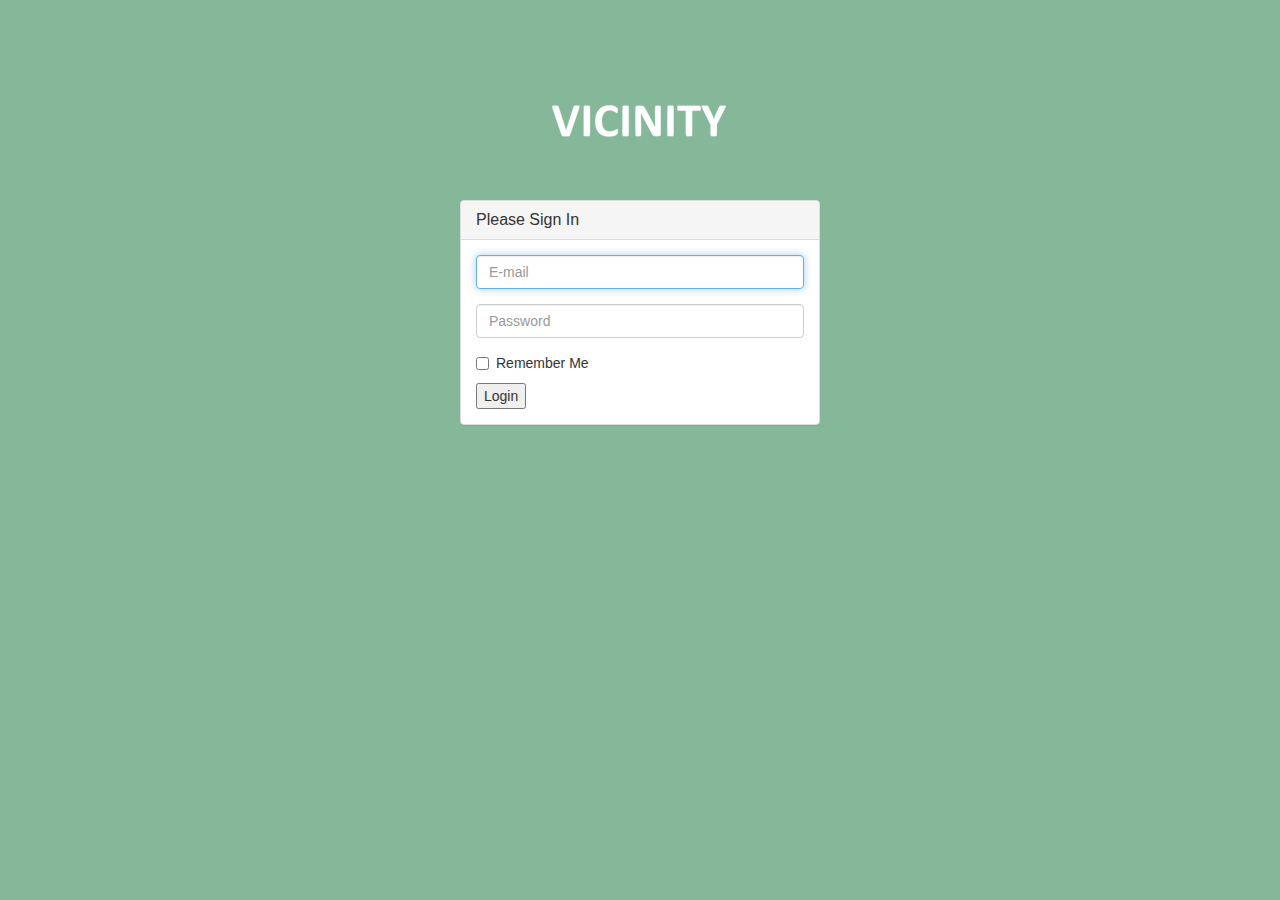
<file: index.html>
<!DOCTYPE html>
<html>

<head>
  <meta charset="utf-8">
    <meta name="viewport" content="width=device-width, initial-scale=1.0">
    <title>Vicinity - Login</title>
    <!-- Core CSS - Include with every page -->
    <link href="assets/plugins/bootstrap/bootstrap.css" rel="stylesheet" />
    <link href="assets/font-awesome/css/font-awesome.css" rel="stylesheet" />
    <link href="assets/plugins/pace/pace-theme-big-counter.css" rel="stylesheet" />
	<link href="assets/css/style.css" rel="stylesheet" />
	<link href="assets/css/main-style.css" rel="stylesheet" />

</head>

<body class="body-Login-back">

    <div class="container">
       
        <div class="row">
            <div class="col-md-4 col-md-offset-4 text-center logo-margin ">
              <img src="assets/img/logo.png" alt=""/>
                </div>

            <div class="col-md-4 col-md-offset-4">
                
                <div class="login-panel panel panel-default">  
                	
                    <div class="panel-heading">
                        <h3 class="panel-title">Please Sign In</h3>
                    </div>
                    <div class="panel-body">
                        <form role="form" id="form">
                            <fieldset>
                                <div class="form-group">
                                    <input class="form-control" placeholder="E-mail" name="email" type="email" id="email" autofocus>
                                </div>
                                <div class="form-group">
                                    <input class="form-control" placeholder="Password" name="password" type="password" id="password" value="">
                                </div>
                                <div class="checkbox">
                                    <label>
                                        <input name="remember" type="checkbox" value="Remember Me">Remember Me
                                    </label>
                                </div>
                                <!-- Change this to a button or input when using this as a form -->
                                <input type="submit" value="Login">
                                <input type="hidden" id="platform" name="platform"/>
                            </fieldset>
                        </form>
                    </div>
                </div>
                    <label id="errorMsg" style="visibility:hidden">You seem to have entered a wrong password</label>

            </div>
        </div>
    </div>

     <!-- Core Scripts - Include with every page -->
    <script src="assets/plugins/jquery-1.10.2.js"></script>
    <script src="assets/plugins/bootstrap/bootstrap.min.js"></script>
    <script src="assets/plugins/metisMenu/jquery.metisMenu.js"></script>
    <script src="assets/scripts/login.js"></script>

</body>

</html>
</file>
<file: assets/plugins/pace/pace-theme-big-counter.css>
/*=======================
   URI:https://github.com/HubSpot/pace/ 
    ============================*/

/* This is a compiled file, you should be editing the file in the templates directory */
.pace {
  -webkit-pointer-events: none;
  pointer-events: none;
  -webkit-user-select: none;
  -moz-user-select: none;
  user-select: none;
}

.pace.pace-inactive .pace-progress {
  display: none;
}

.pace .pace-progress {
  position: fixed;
  z-index: 2000;
  top: 0;
  right: 0;
  height: 5rem;
  width: 5rem;
}

.pace .pace-progress:after {
    margin-top:100px;
  display: block;
  position: absolute;
  top: 0;
  right: .5rem;
  content: attr(data-progress-text);
  font-family: "Helvetica Neue", sans-serif;
  font-weight: 100;
  font-size: 5rem;
  line-height: 1;
  text-align: right;
  color: rgba(0, 0, 0, 0.19999999999999996);
}
</file>
<file: assets/css/style.css>
/*Copyright  2013-2014 Iron Summit Media Strategies

    URI: http://http://www.ironsummitmedia.com/

Licensed under the Apache License, Version 2.0 (the "License");
you may not use this file except in compliance with the License.
You may obtain a copy of the License at

    http://www.apache.org/licenses/LICENSE-2.0

Unless required by applicable law or agreed to in writing, software
distributed under the License is distributed on an "AS IS" BASIS,
WITHOUT WARRANTIES OR CONDITIONS OF ANY KIND, either express or implied.
See the License for the specific language governing permissions and
limitations under the License.*/



/* Global Styles */

/* ------------------------------- */

 body {
    background-color: #f8f8f8;
}

/* Wrappers */

/* ------------------------------- */

 #wrapper {
    width: 100%;
    margin-top: 55px!important; 
    background-color:#04B173; 
}

#page-wrapper {
    padding: 0 15px;
    min-height: 568px;
     background-color:rgb(209, 212, 216);
}



    

.navbar-static-side ul li {
    border-bottom:1px solid #84B899 !important;
}

/* Navigation */

/* ------------------------------- */

/* Top Right Navigation Dropdown Styles */

 .navbar-top-links li {
    display: inline-block;
}

.navbar-top-links li:last-child {
    margin-right: 15px;
}

.navbar-top-links li a {
    padding: 20px;
    min-height: 50px;
}

.navbar-top-links .dropdown-menu li {
    display: block;
}

.navbar-top-links .dropdown-menu li:last-child {
    margin-right: 0;
}

.navbar-top-links .dropdown-menu li a {
    padding: 3px 20px;
    min-height: 0;
}

.navbar-top-links .dropdown-menu li a div {
    white-space: normal;
}

.navbar-top-links .dropdown-messages,
.navbar-top-links .dropdown-tasks,
.navbar-top-links .dropdown-alerts {
    width: 310px;
    min-width: 0;
}

.navbar-top-links .dropdown-messages {
    margin-left: 5px;
}

.navbar-top-links .dropdown-tasks {
    margin-left: -59px;
}

.navbar-top-links .dropdown-alerts {
    margin-left: -123px;
}

.navbar-top-links .dropdown-user {
    right: 0;
    left: auto;
}

/* Sidebar Menu Styles */

 .sidebar-search {
    padding: 15px;
}

.arrow {
    float: right;
}

.fa.arrow:before {
    content: "\f104";
}

.active > a > .fa.arrow:before {
    content: "\f107";
}

.nav-second-level li,
.nav-third-level li {
    border-bottom: none !important;
}

.nav-second-level li a {
    padding-left: 37px;
}

.nav-third-level li a {
    padding-left: 52px;
}

@media(min-width:768px) {
    .navbar-static-side {
        z-index: 1;
        position: absolute;
        width: 250px;
    }

    .navbar-top-links .dropdown-messages,
    .navbar-top-links .dropdown-tasks,
    .navbar-top-links .dropdown-alerts {
        margin-left: auto;
    }
}

/* Buttons */

/* ------------------------------- */

 .btn-outline {
    color: inherit;
    background-color: transparent;
    transition: all .5s;
}

.btn-primary.btn-outline {
    color: #428bca;
}

.btn-success.btn-outline {
    color: #5cb85c;
}

.btn-info.btn-outline {
    color: #5bc0de;
}

.btn-warning.btn-outline {
    color: #f0ad4e;
}

.btn-danger.btn-outline {
    color: #d9534f;
}

.btn-primary.btn-outline:hover,
.btn-success.btn-outline:hover,
.btn-info.btn-outline:hover,
.btn-warning.btn-outline:hover,
.btn-danger.btn-outline:hover {
    color: #fff;
}

/* Pages */

/* ------------------------------- */

/* Dashboard Chat */

 .chat {
    margin: 0;
    padding: 0;
    list-style: none;
}

.chat li {
    margin-bottom: 10px;
    padding-bottom: 5px;
    border-bottom: 1px dotted #B3A9A9;
}

.chat li.left .chat-body {
    margin-left: 60px;
}

.chat li.right .chat-body {
    margin-right: 60px;
}

.chat li .chat-body p {
    margin: 0;
    color: #777777;
}

.panel .slidedown .glyphicon,
.chat .glyphicon {
    margin-right: 5px;
}

.chat-panel .panel-body {
    height: 280px;
    overflow-y: scroll;
}

/* Login Page */

 .login-panel {
    margin-top: 15%;
}
.body-Backcolor {
    background-color:#000;
}
.logo-margin {
    margin-top:100px;
}

/* Flot Chart Containers */

 .flot-chart {
    display: block;
    height: 345px;
}

.flot-chart-content {
    width: 100%;
    height: 100%;
}

/* DataTables Overrides */

 table.dataTable thead .sorting,
table.dataTable thead .sorting_asc:after,
table.dataTable thead .sorting_desc,
table.dataTable thead .sorting_asc_disabled,
table.dataTable thead .sorting_desc_disabled {
    background: transparent;
}

table.dataTable thead .sorting_asc:after {
    content: "\f0de";
    float: right;
    font-family: fontawesome;
}

table.dataTable thead .sorting_desc:after {
    content: "\f0dd";
    float: right;
    font-family: fontawesome;
}

table.dataTable thead .sorting:after {
    content: "\f0dc";
    float: right;
    font-family: fontawesome;
    color: rgba(50,50,50,.5);
}

/* Circle Buttons */

 .btn-circle {
    width: 30px;
    height: 30px;
    padding: 6px 0;
    border-radius: 15px;
    text-align: center;
    font-size: 12px;
    line-height: 1.428571429;
}

.btn-circle.btn-lg {
    width: 50px;
    height: 50px;
    padding: 10px 16px;
    border-radius: 25px;
    font-size: 18px;
    line-height: 1.33;
}

.btn-circle.btn-xl {
    width: 70px;
    height: 70px;
    padding: 10px 16px;
    border-radius: 35px;
    font-size: 24px;
    line-height: 1.33;
}

.show-grid [class^="col-"] {
    padding-top: 10px;
    padding-bottom: 10px;
    border: 1px solid #ddd;
    background-color: #eee !important;
}

.show-grid {
    margin: 15px 0;
}
</file>
<file: assets/css/main-style.css>
﻿
/*====================================
 Free To Use For Personal And Commercial Usage
Author: http://binarytheme.com
 Share Us if You Like our work 
 Enjoy Our Codes For Free always.
======================================*/

/* user image section */
.user-section {
    margin-top:20px;
    font-size:22px;
    background-color:rgb(83, 163, 163);
}
.user-section-inner {
    height: 65px;
width: 65px;
-moz-border-radius: 3px;
-webkit-border-radius: 3px;
border-radius: 3px;
overflow: hidden;
display: inline-block;
float: left;
margin-right: 15px;
margin-top: 20px;
}
    .user-section-inner img {
        margin-left:10px;
        width:55px;
        height:60px;
        
    }
.user-info {
    display: block;
    color:#000!important;
display: inline-block;
padding: 15px;
margin-bottom: 0px
}
.user-text-online {
    font-size:18px;
    color:#fff
}
.user-circle-online {
    width: 15px!important;
    height: 15px!important;
}

/* side-menu section */
.nav > li > a:hover, .nav > li > a:focus {
    background-color:rgba(74, 72, 126, 0);
}
.navbar-top-links  .open > a, .nav .open > a:hover, .nav .open > a:focus {
    background-color: #75C5B8;
}
.navbar-top-links > li > a {
color: #FFFFFF;
}
.nav > li > a {
padding: 20px 15px;
}
#side-menu {
    background-color:#04B173;
}

 #side-menu a {
            color:#fff;
           border-bottom: 1px solid #84B899 !important;
           height: 55px;
        }
        .selected {
            background-color:rgb(83, 163, 163);
        }
/* back colors */
        .blue {
            background-color:rgb(113, 159, 241);
        }
         .green {
            background-color:rgb(144, 236, 192);
        }
          .red {
            background-color:rgb(255, 102, 133);
        }
        .yellow {
            background-color:rgb(237, 253, 46);
        }

  /* No border */
.no-boder {
    border:0px solid #5bc0de !important;
}
/* tap nvbar Section */

#navbar {
    background-color:rgb(83, 163, 163);
}

.navbar-brand {
    padding-left:20px;
}
.navbar-brand img {
    height:30px;
}
.top-label {
    position: absolute;
top: 50%;
right: 50%;
margin-top: -24px;
margin-right: -24px;
}

/*large font*/
.large-font {
    font-size:18px;
}

.body-Login-back {
    background-color:#84B899;
}

.margin-tips {
    margin:5px;
}
.navbar-default {
border-color: #27A6BE;
}
/*media queries*/

@media(min-width:768px) 
{
    #page-wrapper {
        position: inherit;
        margin: 0 0 0 250px;
        padding: 0 30px;
        min-height: 1000px;
       
       
    }

}

@media(max-width:768px) {
#wrapper {
    margin-top:140px!important;
    
}
}
</file>
